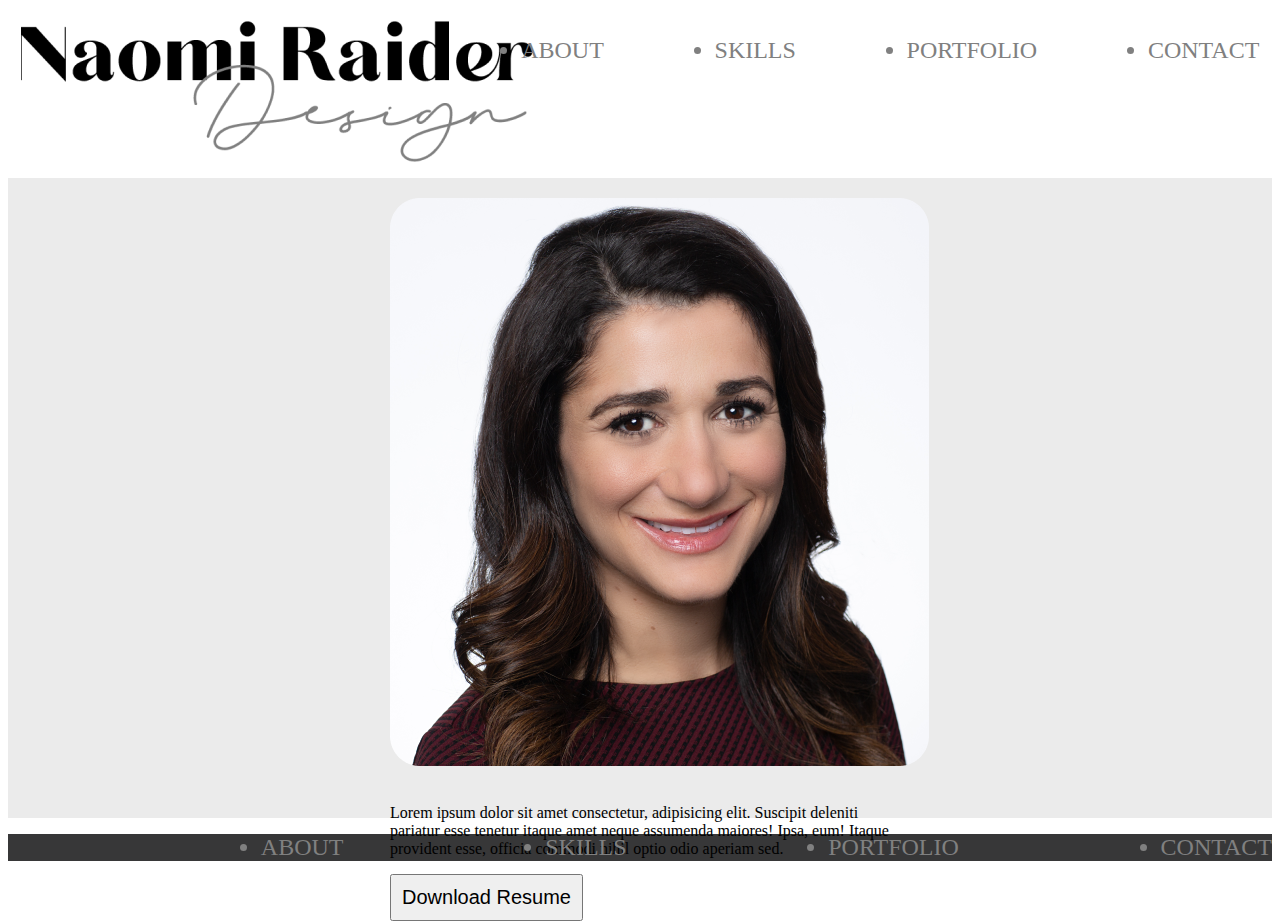
<file: Homwork Directions/index.html>
<!DOCTYPE html>
<html>
  <head>
    <title>Module 17 Homework</title>
    <link rel="stylesheet" type="text/css" href="css/style.css" />
    
  </head>

  <body>
    <!-- Nav HTML -->
    <header>
      <div class="logo">
        <img src="images/WEBSITE LOGO 1@4x 1.png" alt="" />
      </div>
      <nav class="inline-block">
        <ul>
          <li>ABOUT</li>
          <li>SKILLS</li>
          <li>PORTFOLIO</li>
          <li>CONTACT</li>
        </ul>
      </nav>
    </header>
    <section class="heroImg">
      <div class="content">
        <img src="images/headshot.png" />
        <br />
        <br />
        <p>
          Lorem ipsum dolor sit amet consectetur, adipisicing elit. Suscipit
          deleniti pariatur esse tenetur itaque amet neque assumenda maiores!
          Ipsa, eum! Itaque provident esse, officia commodi nihil optio odio
          aperiam sed.
        </p>
        <button>Download Resume</button>
      </div>
    </section>
    <footer>
      <ul>
        <li>ABOUT</li>
        <li>SKILLS</li>
        <li>PORTFOLIO</li>
        <li>CONTACT</li>
      </ul>
    </footer>
  </body>
</html>
</file>
<file: Homwork Directions/css/style.css>
.inline-block {
    vertical-align: top;
    display: inline-block;
}
.logo {
    width: 23%;
    padding: 1%;
    text-align:center;
}
nav {
    width: 73%;
    padding: 1%;
}
ul {
    width: 80%;
    margin-left: auto;
    display: flex;
    justify-content: space-between;
}


.heroImg {
    height: 600px;
    padding: 20px;
    background-color:#ebebeb;
    background-size: cover;
    background-repeat: no-repeat;
}
.content {
    width: 500px;
    margin: 0 auto;

}
footer {
    background-color: #373738;
}

header {
    display:flex
}
li{
    font-size: 24px;
    color: #808080;
}
button {
    padding: 10px;
    font-size: 20px;
}
</file>
